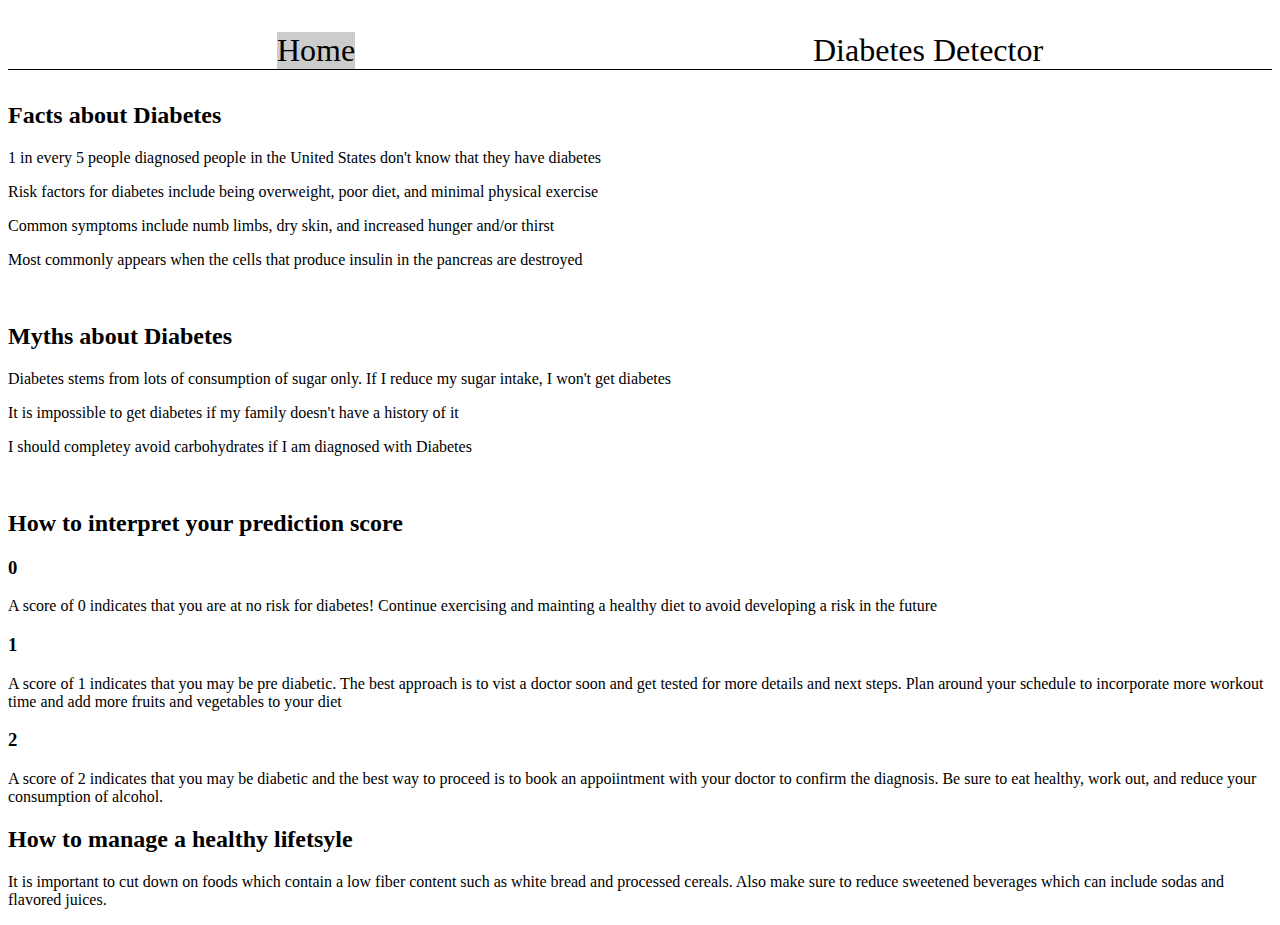
<file: templates/index.html>
<!DOCTYPE html>
<html>
    <head>
    <meta name="description" content="Our first page">
    <meta name="keywords" content="html tutorial template">
    
    
    
    
    </head>
    <body>
    <ul class = "tabs">
        <l1 data-tab-target="#Home" class ="active tab">Home</l1>
        <l1 data-tab-target="#user-information" class ="tab">Diabetes Detector</l1>
    </ul>
    <div class = "tab-content">
        <div id="Home" data-tab-content class="active">
            <h2> Facts about Diabetes </h2>
            <p> 1 in every 5 people diagnosed people in the United States don't know that they have diabetes </p>
            <p> Risk factors for diabetes include being overweight, poor diet, and minimal physical exercise</p>
            <p> Common symptoms include numb limbs, dry skin, and increased hunger and/or thirst</p>
            <p> Most commonly appears when the cells that produce insulin in the pancreas are destroyed</p>
            <br>
            <h2> Myths about Diabetes</h2>
            <p> Diabetes stems from lots of consumption of sugar only. If I reduce my sugar intake, I won't get diabetes</p>
            <p> It is impossible to get diabetes if my family doesn't have a history of it</p>
            <p> I should completey avoid carbohydrates if I am diagnosed with Diabetes</p>
            <br>
            <h2>How to interpret your prediction score</h2>
            <h3>0</h3>
            <p> A score of 0 indicates that you are at no risk for diabetes! Continue exercising and mainting a healthy
                diet to avoid developing a risk in the future 
            </p>
            <h3>1</h3>
            <p> A score of 1 indicates that you may be pre diabetic. The best approach is to vist a doctor soon and get tested
                for more details and next steps. Plan around your schedule to incorporate more workout time and 
                add more fruits and vegetables to your diet </p>
            <h3>2</h3>
            <p> A score of 2 indicates that you may be diabetic and the best way to proceed is to book an appoiintment 
                with your doctor to confirm the diagnosis. Be sure to eat healthy, work out, and reduce your consumption
                of alcohol. 
            </p>
            <h2> How to manage a healthy lifetsyle </h2>
            <p> It is important to cut down on foods which contain a low fiber content such as white bread and processed cereals. Also make sure to reduce
                sweetened beverages which can include sodas and flavored juices. </p>
        </div>
        <div id="user-information" data-tab-content>  
            <p>Enter 1.0 for Yes and 0.0 for No</p>
            <p>Enter 1.0 for Male and 0.0 for Female</p>
            <form class = "sub-form" action='/predict' method = "POST">
            
                <label className="label">Do you have high BP?</label>
                <!--<input className="input-box" type="text" name="pass" value = 0.0 required /> -->
                <input type="checkbox" name="check" id="GFG" value="1.0">Yes
                <input type="checkbox" name="check" id="GFG" value="0.0">No<br>
            
  
              
                <label className="label">Do you have high cholestrol?</label>
                <input className="input-box" type="text" name="pass2" value = 0.0 required /> <br>
             
  
              
                <label className="label">What is your BMI?</label>
                <input className="input-box" type="text" name="pass3" value=28.0 required /> <br>
              
  
              
                <label className="label">Do you smoke?</label>
                <input className="input-box" type="text" name="pass4" value=0.0 required /> <br>
              
  
            
                <label className="label">Have you ever had a stroke?</label>
                <input className="input-box" type="text" name="pass5" value=0.0  required /> <br>
             

                <label className="label">Have you ever had a heart attack?</label>
                <input className="input-box" type="text" name="pass6" value=0.0 required /> <br>
              
  
              
                <label className="label">Do you eat fruits on a daily basis?</label>
                <input className="input-box" type="text" name="pass7" value=0.0 required /> <br>
              
  
             
                <label className="label">Do you eat vegetables on a daily basis?</label>
                <input className="input-box" type="text" name="pass8" value=0.0 required /> <br>
              
  
           
                <label className="label">Do you drink a lot of alcohol? (having more than 14 driinks per week for males and 
                    more thann 7 drinks per week for females
                </label>
                <input className="input-box" type="text" name="pass9" value=0.0 required /> <br>
             
  
              
                <label className="label">How would you scale your general health on a scale of 1-5? (1 = excellent and 5 = poor)</label>
                <input className="input-box" type="text" name="pass10" value=22.0 required /> <br>
              
  
              
                <label className="label">How many days in the past 30 days have you been physically active</label>
                <input className="input-box" type="text" name="pass11" value=0.0 required /> <br>
              
  
              
                <label className="label">Do you have serious difficuty climbing up stairs</label>
                <input className="input-box" type="text" name="pass12" value=0.0 required /> <br>
              
  
              
                <label className="label">What is your sex</label>
                <input className="input-box" type="text" name="pass13" value=0.0 required /> <br>
             
             
                <label className="label">What is your Age</label>
                <input className="input-box" type="text" name="pass14" required /> <br>
             
  
              
                <button type="submit" className = "button" >Submit</button>
              
            </form>
            <h4> Your risk for diabetes is... />
            <h4>{{ prediction_text }}</h4>
        </div>
    </div>
    
    <style>
        body {
            padding: 0;
            background-color: white
          }
          
          .label {
            font-size: large;
            display: flex;
          }
          
          .sub-form {
            max-width: 500px;
            margin: 2rem auto;
            border: 2px solid rosybrown;
            padding: 2rem;
          }
          
          label {
            font-size: large;
            font-family: Verdana, Geneva, Tahoma, sans-serif;
          }
          
          [data-tab-content] {
            display: none;
          }
          
          .active[data-tab-content] {
            display: block;
          }
          
          .tabs {
            display: flex;
            justify-content: space-around;
            list-style-type: none;
            font-size: xx-large;
            border-bottom: 1px solid black;
          }
          
          .tab {
            cursor: pointer;
          }
          
          .tab:hover {
            background-color: #aaa;
          }
          
          .tab.active {
            background-color: #ccc;
          }
          
          .num {
              text-align: center;
          }
        </style>
        <script >
            const tabs = document.querySelectorAll('[data-tab-target]')
const tabContents = document.querySelectorAll('[data-tab-content]')
tabs.forEach(tab => {
    tab.addEventListener('click', () => {
        const target = document.querySelector(tab.dataset.tabTarget)
        tabContents.forEach(tabContent => {
            tabContent.classList.remove('active')
        })
    tabs.forEach(tab => {tab.classList.remove('active')
    })
    tab.classList.add('active')
    target.classList.add('active')
    })
})    
        </script>
    </body>

</html>
</file>
